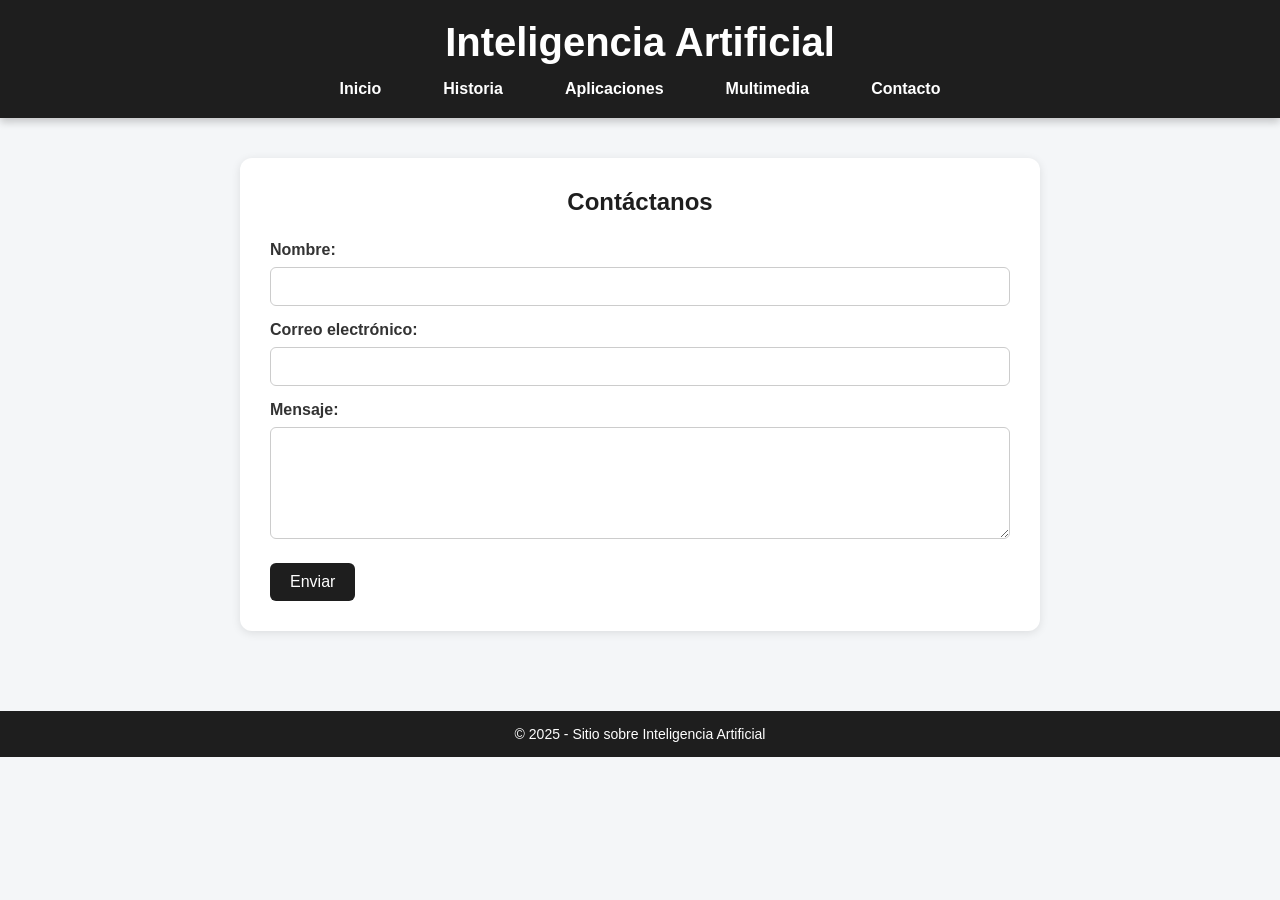
<file: contacto.html>
<!DOCTYPE html>
<html lang="es">
<head>
  <meta charset="UTF-8" />
  <meta name="viewport" content="width=device-width, initial-scale=1.0" />
  <title>Contacto - Inteligencia Artificial</title>
  <link rel="stylesheet" href="css/estilos.css" />
  <style>
    .contacto-container {
      max-width: 800px;
      margin: 0 auto;
      text-align: left;
      background-color: #fff;
      padding: 30px;
      border-radius: 12px;
      box-shadow: 0 2px 10px rgba(0,0,0,0.1);
    }

    .contacto-container h2 {
      text-align: center;
      margin-bottom: 25px;
      color: #1e1e1e;
    }

    .formulario label {
      display: block;
      margin-top: 15px;
      font-weight: bold;
    }

    .formulario input,
    .formulario textarea {
      width: 100%;
      padding: 10px;
      margin-top: 8px;
      border: 1px solid #ccc;
      border-radius: 6px;
      font-size: 15px;
    }

    .formulario button {
      margin-top: 20px;
      padding: 10px 20px;
      font-size: 16px;
      border: none;
      border-radius: 6px;
      background-color: #1e1e1e;
      color: white;
      cursor: pointer;
      transition: background-color 0.3s;
    }

    .formulario button:hover {
      background-color: #333;
    }
  </style>
</head>
<body>
  <header>
    <h1>Inteligencia Artificial</h1>
    <nav>
      <ul>
        <li><a href="index.html">Inicio</a></li>
        <li><a href="historia.html">Historia</a></li>
        <li><a href="aplicaciones.html">Aplicaciones</a></li>
        <li><a href="multimedia.html">Multimedia</a></li>
        <li><a href="contacto.html">Contacto</a></li>
      </ul>
    </nav>
  </header>

  <main>
    <div class="contacto-container">
      <h2>Contáctanos</h2>
      <form class="formulario">
        <label for="nombre">Nombre:</label>
        <input type="text" id="nombre" name="nombre" required />

        <label for="correo">Correo electrónico:</label>
        <input type="email" id="correo" name="correo" required />

        <label for="mensaje">Mensaje:</label>
        <textarea id="mensaje" name="mensaje" rows="5" required></textarea>

        <button type="submit">Enviar</button>
      </form>
    </div>
  </main>

  <footer>
    <p>© 2025 - Sitio sobre Inteligencia Artificial</p>
  </footer>
</body>
</html>
</file>
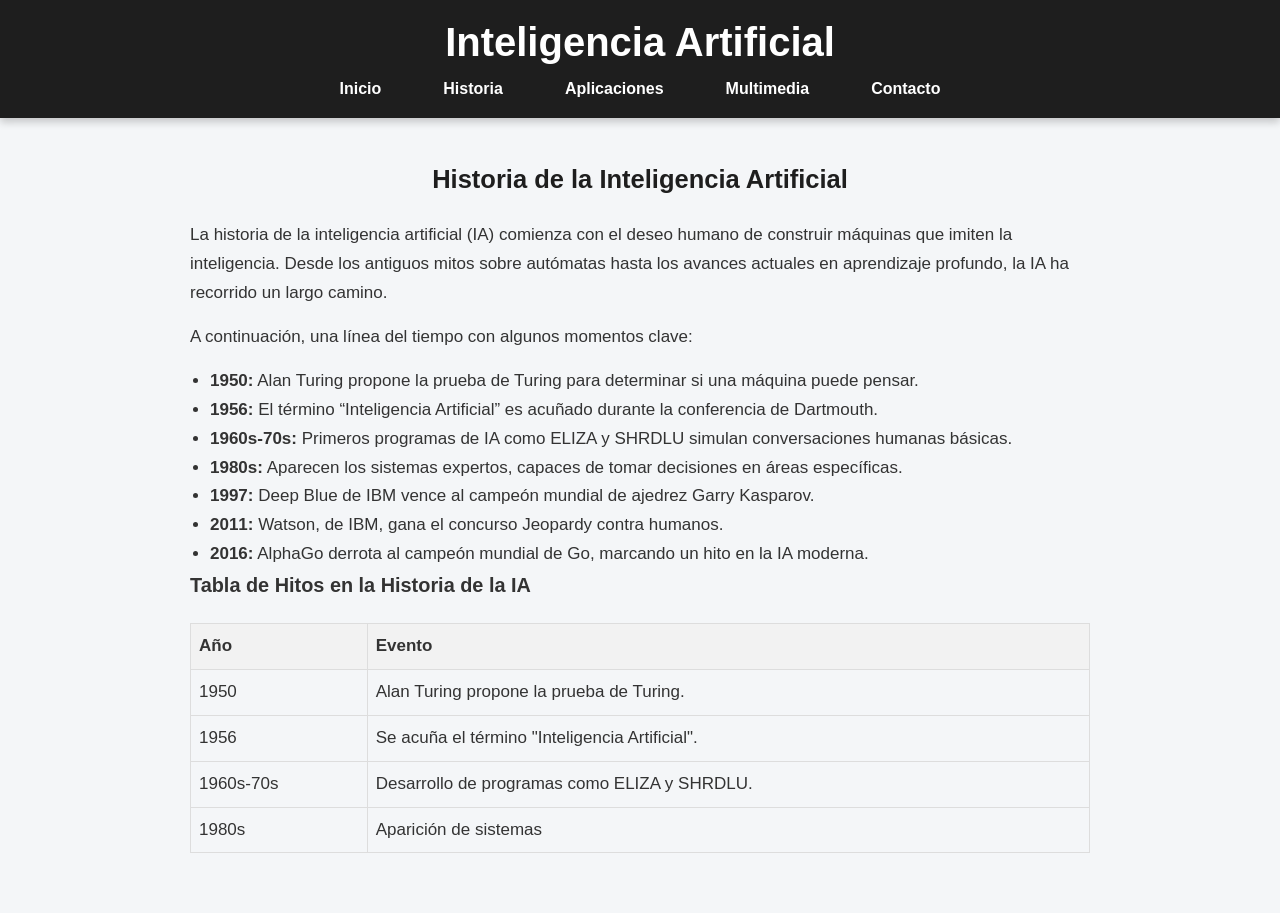
<file: historia.html>
<!DOCTYPE html>
<html lang="es">
<head>
  <meta charset="UTF-8" />
  <meta name="viewport" content="width=device-width, initial-scale=1.0" />
  <title>Historia - Inteligencia Artificial</title>
  <link rel="stylesheet" href="css/estilos.css" />
  <style>
    .historia-container {
      max-width: 900px;
      margin: 0 auto;
      line-height: 1.7;
      text-align: left;
      font-size: 17px;
    }

    .historia-container h2 {
      text-align: center;
      margin-bottom: 20px;
      color: #1e1e1e;
    }

    .historia-container p {
      margin-bottom: 15px;
    }

    .historia-container ul {
      margin-top: 10px;
      padding-left: 20px;
    }

    .historia-container img {
      display: block;
      margin: 20px auto;
      border-radius: 10px;
      max-width: 100%;
    }

    table {
      width: 100%;
      border-collapse: collapse;
      margin: 20px 0;
    }

    th, td {
      border: 1px solid #ddd;
      padding: 8px;
      text-align: left;
    }

    th {
      background-color: #f2f2f2;
    }

    tr:hover {
      background-color: #f1f1f1;
    }
  </style>
</head>
<body>
  <header>
    <h1>Inteligencia Artificial</h1>
    <nav>
      <ul>
        <li><a href="index.html">Inicio</a></li>
        <li><a href="historia.html">Historia</a></li>
        <li><a href="aplicaciones.html">Aplicaciones</a></li>
        <li><a href="multimedia.html">Multimedia</a></li>
        <li><a href="contacto.html">Contacto</a></li>
      </ul>
    </nav>
  </header>

  <main>
    <div class="historia-container">
      <h2>Historia de la Inteligencia Artificial</h2>
      <p>
        La historia de la inteligencia artificial (IA) comienza con el deseo humano de construir máquinas que imiten la inteligencia. Desde los antiguos mitos sobre autómatas hasta los avances actuales en aprendizaje profundo, la IA ha recorrido un largo camino.
      </p>
      <p>
        A continuación, una línea del tiempo con algunos momentos clave:
      </p>

      <ul>
        <li><strong>1950:</strong> Alan Turing propone la prueba de Turing para determinar si una máquina puede pensar.</li>
        <li><strong>1956:</strong> El término “Inteligencia Artificial” es acuñado durante la conferencia de Dartmouth.</li>
        <li><strong>1960s-70s:</strong> Primeros programas de IA como ELIZA y SHRDLU simulan conversaciones humanas básicas.</li>
        <li><strong>1980s:</strong> Aparecen los sistemas expertos, capaces de tomar decisiones en áreas específicas.</li>
        <li><strong>1997:</strong> Deep Blue de IBM vence al campeón mundial de ajedrez Garry Kasparov.</li>
        <li><strong>2011:</strong> Watson, de IBM, gana el concurso Jeopardy contra humanos.</li>
        <li><strong>2016:</strong> AlphaGo derrota al campeón mundial de Go, marcando un hito en la IA moderna.</li>
      </ul>

      <h3>Tabla de Hitos en la Historia de la IA</h3>
      <table>
        <thead>
          <tr>
            <th>Año</th>
            <th>Evento</th>
          </tr>
        </thead>
        <tbody>
          <tr>
            <td>1950</td>
            <td>Alan Turing propone la prueba de Turing.</td>
          </tr>
          <tr>
            <td>1956</td>
            <td>Se acuña el término "Inteligencia Artificial".</td>
          </tr>
          <tr>
            <td>1960s-70s</td>
            <td>Desarrollo de programas como ELIZA y SHRDLU.</td>
          </tr>
          <tr>
            <td>1980s</td>
            <td>Aparición de sistemas
</file>
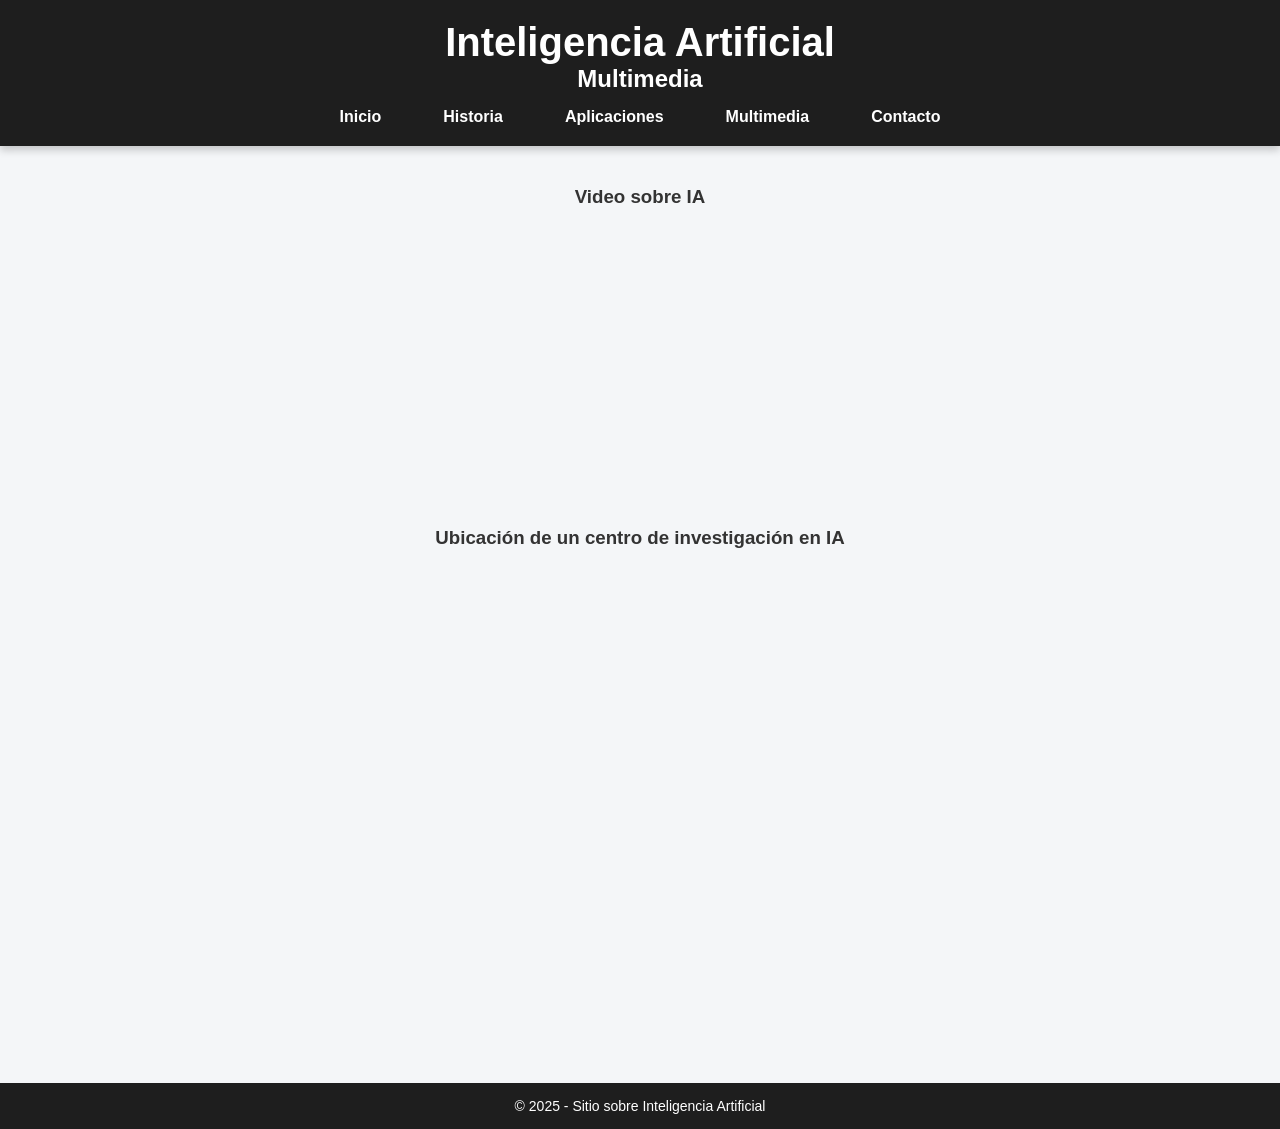
<file: multimedia.html>
<!DOCTYPE html>
<html lang="es">
<head>
  <meta charset="UTF-8">
  <title>Multimedia - Inteligencia Artificial</title>
  <link rel="stylesheet" href="css/estilos.css">
</head>
<body>

  <header>
    <h1>Inteligencia Artificial</h1>
    <h2>Multimedia</h2>
    <nav>
      <ul>
        <li><a href="index.html">Inicio</a></li>
        <li><a href="historia.html">Historia</a></li>
        <li><a href="aplicaciones.html">Aplicaciones</a></li>
        <li><a href="multimedia.html">Multimedia</a></li>
        <li><a href="contacto.html">Contacto</a></li>
      </ul>
    </nav>
  </header>

  <main>
    <h3>Video sobre IA</h3>
    <iframe width="560" height="315" src="https://www.youtube.com/embed/XuWMWPwdlik?si=kvcozTBsjIPLJ_cB" title="YouTube video player" frameborder="0" allow="accelerometer; autoplay; clipboard-write; encrypted-media; gyroscope; picture-in-picture; web-share" referrerpolicy="strict-origin-when-cross-origin" allowfullscreen></iframe>
    



    <h3>Ubicación de un centro de investigación en IA</h3>
    <iframe src="https://www.google.com/maps/embed?pb=!1m18!1m12!1m3!1d125354.31739351558!2d-74.94588460273438!3d10.938999500000008!2m3!1f0!2f0!3f0!3m2!1i1024!2i768!4f13.1!3m3!1m2!1s0x8ef5d2bca112b4e1%3A0x2b7d7e11475f8bd1!2sCorporacion%20Para%20El%20Estudio%20Comprension%20Y%20Utilizacion%20De%20La%20Inteligencia%20Corpointeligencia.!5e0!3m2!1ses-419!2sco!4v1744847103961!5m2!1ses-419!2sco" width="600" height="450" style="border:0;" allowfullscreen="" loading="lazy" referrerpolicy="no-referrer-when-downgrade"></iframe>
    
  </main>

  <footer>
    <p>&copy; 2025 - Sitio sobre Inteligencia Artificial</p>
  </footer>

</body>
</html>
</file>
<file: css/estilos.css>
/* Reset básico */
* {
  box-sizing: border-box;
  margin: 0;
  padding: 0;
}

body {
  font-family: 'Segoe UI', Tahoma, Geneva, Verdana, sans-serif;
  margin: 0;
  padding: 0;
  background-color: #f4f6f8;
  color: #333;
}

header {
  background-color: #1e1e1e;
  color: white;
  padding: 20px;
  text-align: center;
  box-shadow: 0 4px 8px rgba(0,0,0,0.2);
}

header h1 {
  font-size: 2.5em;
}

nav ul {
  list-style: none;
  display: flex;
  justify-content: center;
  gap: 30px;
  margin-top: 15px;
  flex-wrap: wrap;
}

nav ul li a {
  color: #fff;
  text-decoration: none;
  font-weight: bold;
  padding: 8px 16px;
  border-radius: 5px;
  transition: background-color 0.3s ease;
}

nav ul li a:hover {
  background-color: #3a3a3a;
}

main {
  padding: 40px 20px;
  text-align: center;
}

main img {
  max-width: 100%;
  height: auto;
  margin-top: 20px;
  border-radius: 10px;
}

footer {
  background-color: #1e1e1e;
  color: white;
  text-align: center;
  padding: 15px;
  margin-top: 40px;
  font-size: 14px;
}
</file>
